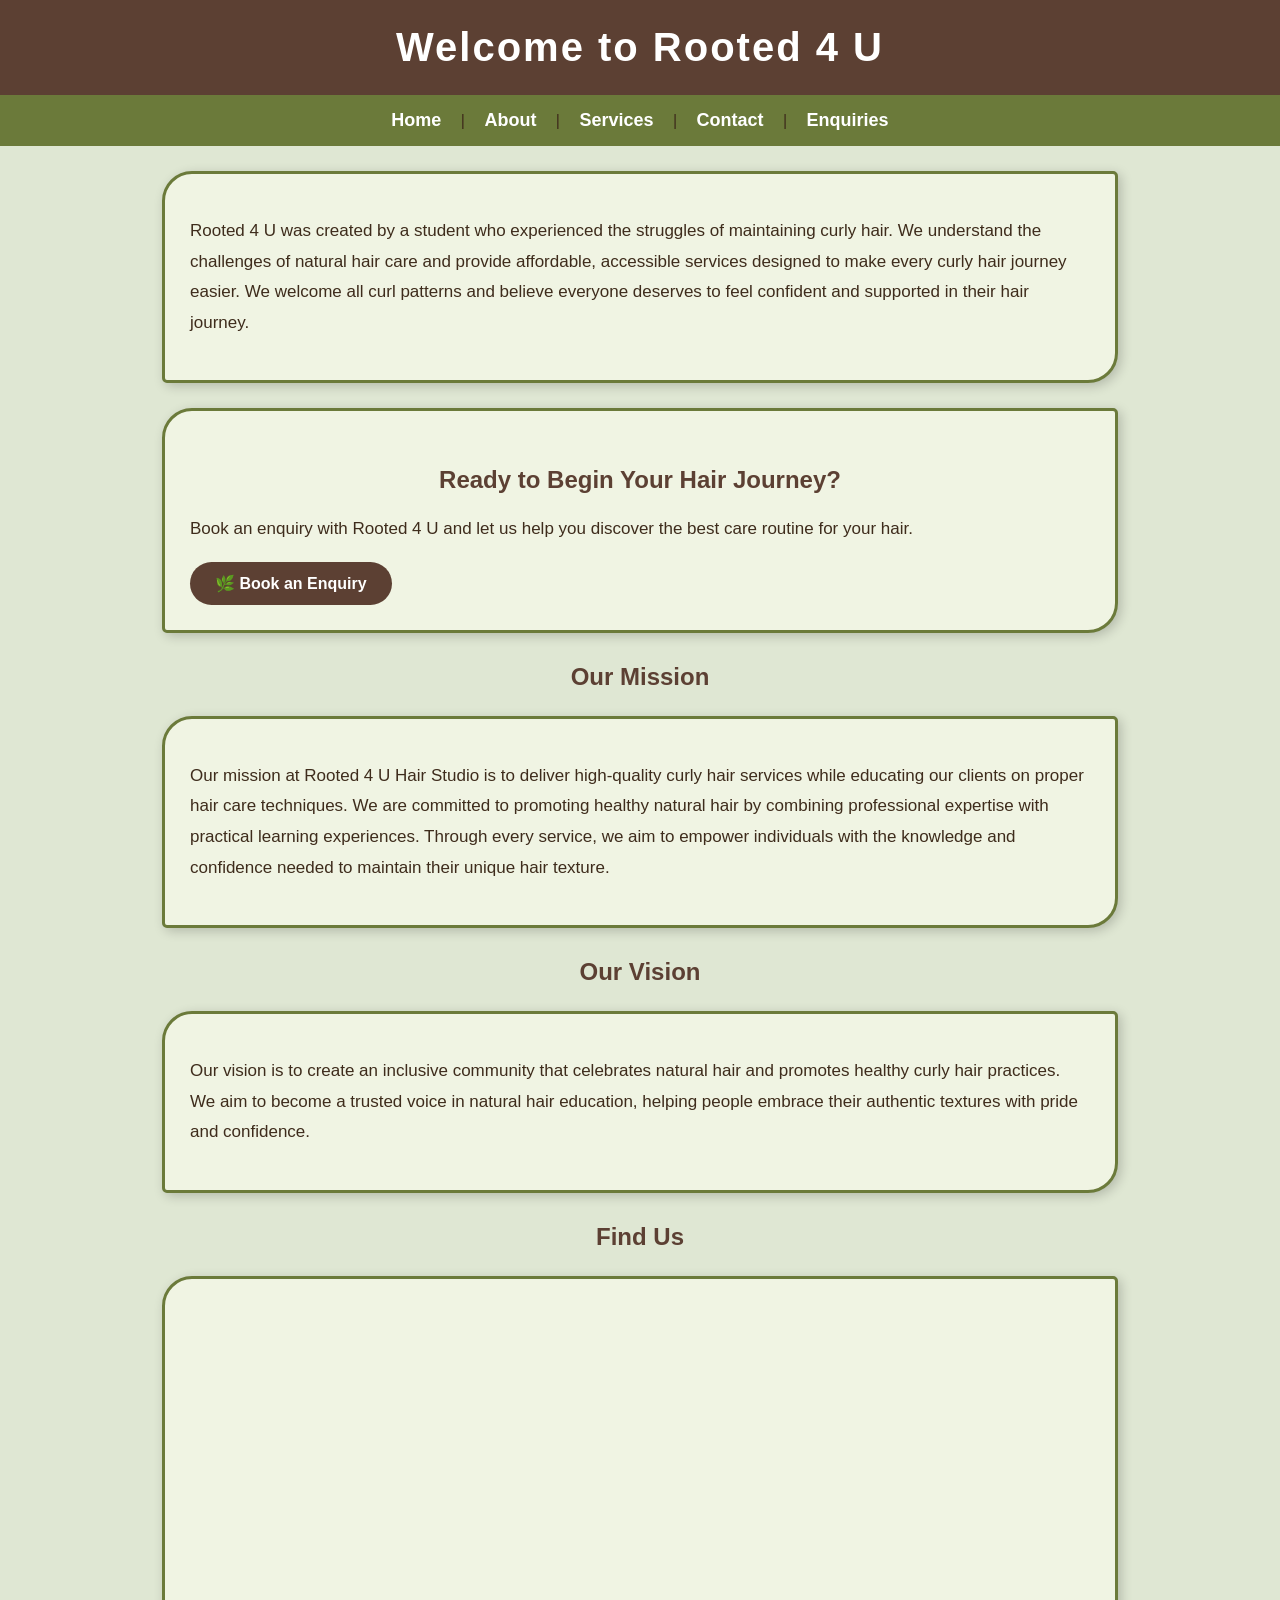
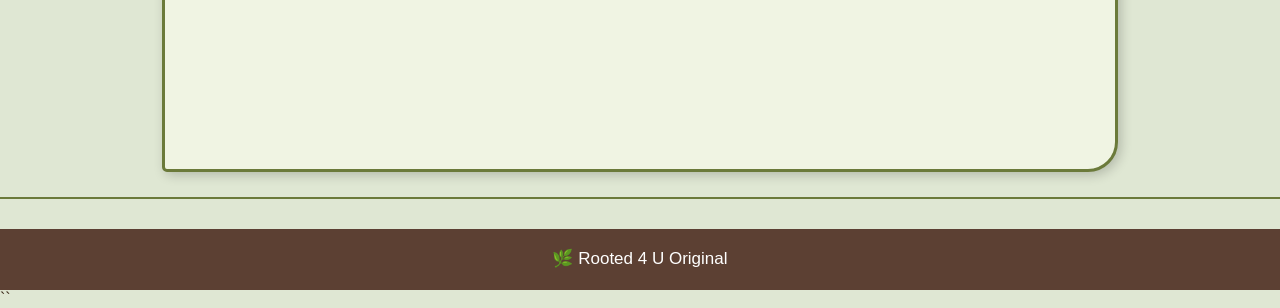
<file: POEP1/index.html>
<!DOCTYPE html>
<html lang="en">
<head>
    <meta charset="UTF-8">
    <meta name="viewport" content="width=device-width, initial-scale=1.0">
    <title>Rooted 4 U | Home</title>
    <link rel="stylesheet" href="style.css">
</head>

<body>

    <h1>Welcome to Rooted 4 U</h1>

    <nav>
        <a href="index.html">Home</a> |
        <a href="about.html">About</a> |
        <a href="services.html">Services</a> |
        <a href="contact.html">Contact</a> |
        <a href="enquiries.html">Enquiries</a>
    </nav>

    <!-- Introduction -->
    <div class="bubble-one">
        <p>
            Rooted 4 U was created by a student who experienced the struggles of maintaining curly hair.
            We understand the challenges of natural hair care and provide affordable, accessible services
            designed to make every curly hair journey easier. We welcome all curl patterns and believe
            everyone deserves to feel confident and supported in their hair journey.
        </p>
    </div>

    <!-- Call to Action -->
    <div class="bubble-one">
        <h2>Ready to Begin Your Hair Journey?</h2>
        <p>
            Book an enquiry with Rooted 4 U and let us help you discover the best care routine for your hair.
        </p>

        <a href="enquiries.html" class="home-button">
            🌿 Book an Enquiry
        </a>
    </div>

    <h2>Our Mission</h2>

    <div class="bubble-one">
        <p>
            Our mission at Rooted 4 U Hair Studio is to deliver high-quality curly hair services while educating
            our clients on proper hair care techniques. We are committed to promoting healthy natural hair by
            combining professional expertise with practical learning experiences. Through every service, we aim
            to empower individuals with the knowledge and confidence needed to maintain their unique hair texture.
        </p>
    </div>

    <h2>Our Vision</h2>

    <div class="bubble-one">
        <p>
            Our vision is to create an inclusive community that celebrates natural hair and promotes healthy
            curly hair practices. We aim to become a trusted voice in natural hair education, helping people
            embrace their authentic textures with pride and confidence.
        </p>
    </div>

    <h2>Find Us</h2>

    <div class="bubble-one">
        <iframe 
            src="https://www.google.com/maps/embed?pb=!1m18!1m12!1m3!1d119158.19794672642!2d26.644471049256286!3d-26.851162607525303!2m3!1f0!3f0!2m3!1f0!2f0!3m2!1i1024!2i768!4f13.1"
            width="600"
            height="450"
            style="border:0;"
            allowfullscreen=""
            loading="lazy">
        </iframe>
    </div> 

    <hr>

    <footer>
        <p>🌿 Rooted 4 U Original</p>
    </footer>

</body>
</html>
``
</file>
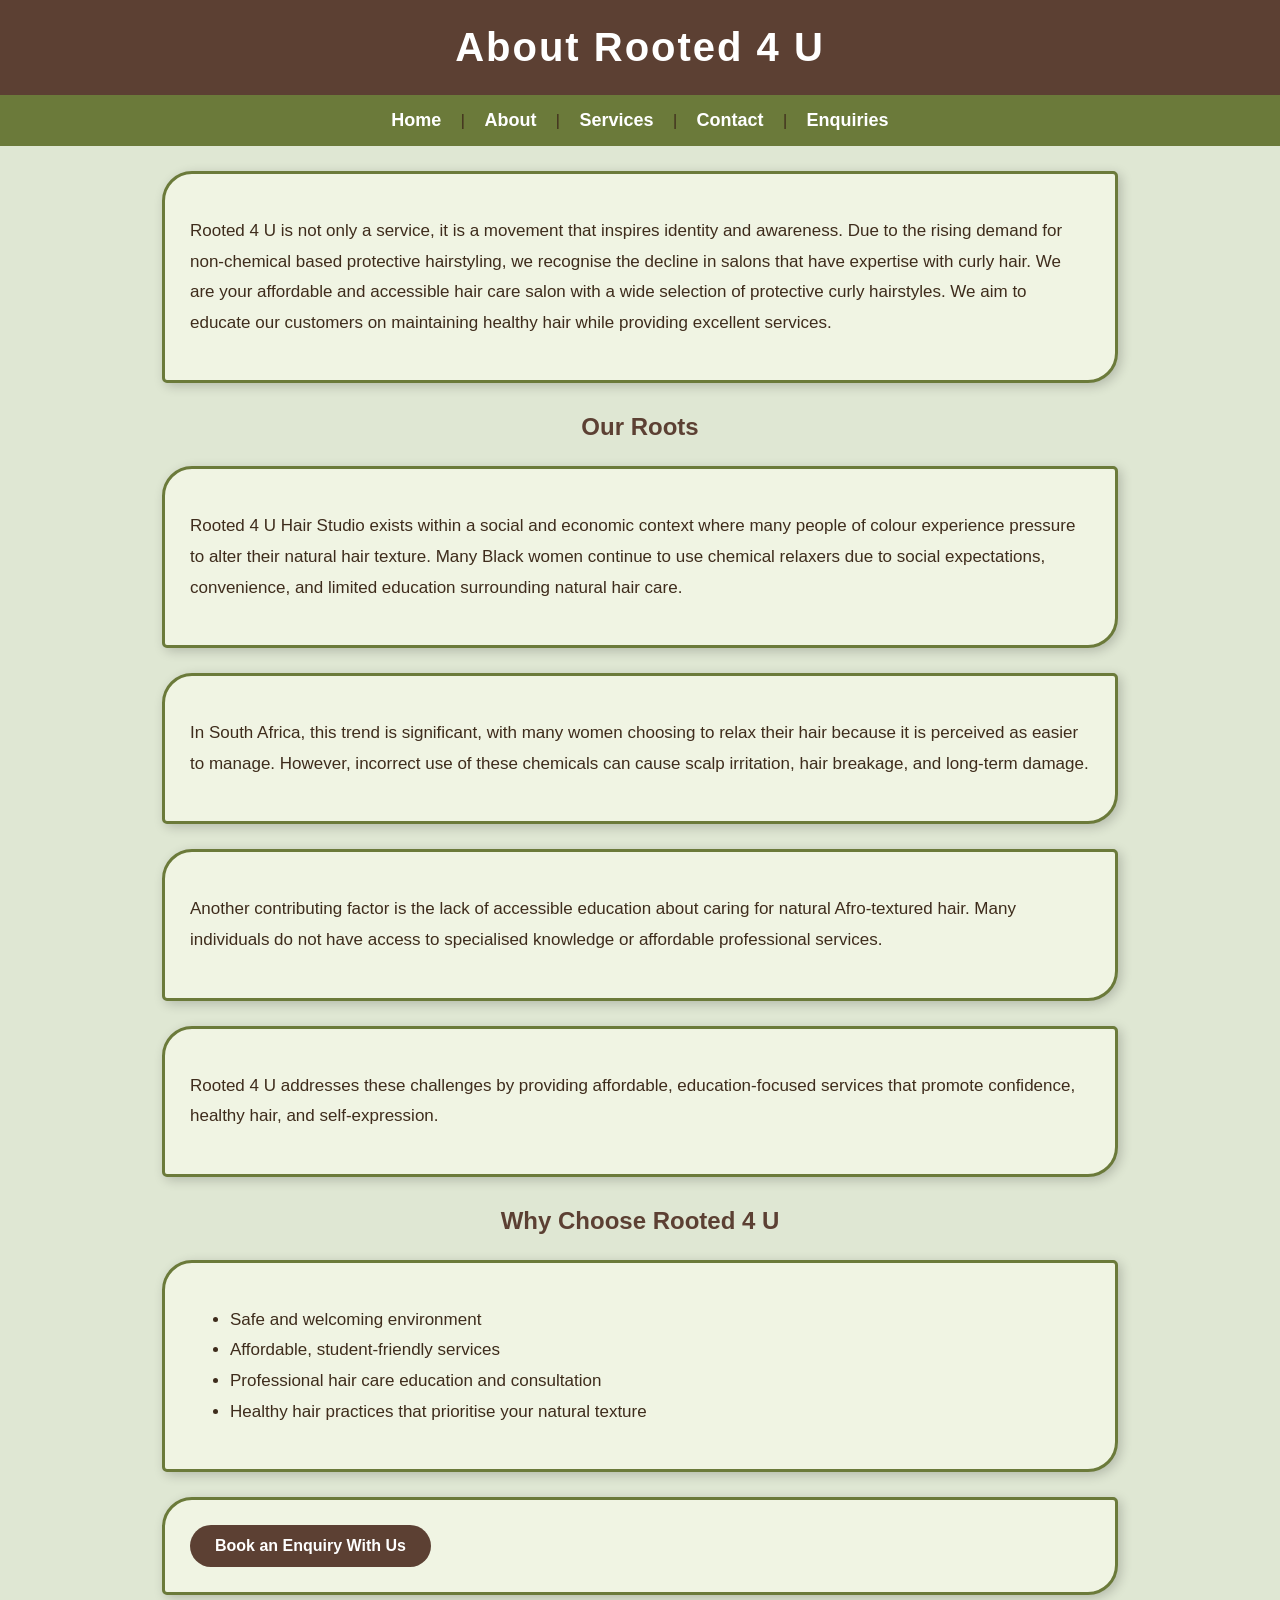
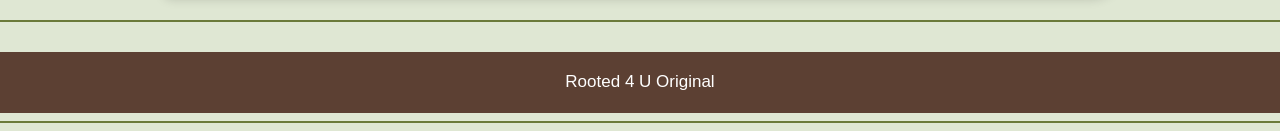
<file: POEP1/about.html>
<!DOCTYPE html>
<html lang="en">
<head>
    <meta charset="UTF-8">
    <meta name="viewport" content="width=device-width, initial-scale=1.0">
    <title>Rooted 4 U | About</title>
    <link rel="stylesheet" href="style.css">
</head>

<body>

    <header>
        <h1>About Rooted 4 U</h1>

        <nav>
            <a href="index.html">Home</a> |
            <a href="about.html">About</a> |
            <a href="services.html">Services</a> |
            <a href="contact.html">Contact</a> |
            <a href="enquiries.html">Enquiries</a>
        </nav>
    </header>

    <main>

        <section class="bubble-one">
            <p>
                Rooted 4 U is not only a service, it is a movement that inspires identity and awareness.
                Due to the rising demand for non-chemical based protective hairstyling, we recognise the
                decline in salons that have expertise with curly hair. We are your affordable and accessible
                hair care salon with a wide selection of protective curly hairstyles. We aim to educate our
                customers on maintaining healthy hair while providing excellent services.
            </p>
        </section>

        <h2>Our Roots</h2>

        <section class="bubble-one">
            <p>
                Rooted 4 U Hair Studio exists within a social and economic context where many people of colour
                experience pressure to alter their natural hair texture. Many Black women continue to use chemical
                relaxers due to social expectations, convenience, and limited education surrounding natural hair care.
            </p>
        </section>

        <section class="bubble-one">
            <p>
                In South Africa, this trend is significant, with many women choosing to relax their hair because it
                is perceived as easier to manage. However, incorrect use of these chemicals can cause scalp irritation,
                hair breakage, and long-term damage.
            </p>
        </section>

        <section class="bubble-one">
            <p>
                Another contributing factor is the lack of accessible education about caring for natural Afro-textured
                hair. Many individuals do not have access to specialised knowledge or affordable professional services.
            </p>
        </section>

        <section class="bubble-one">
            <p>
                Rooted 4 U addresses these challenges by providing affordable, education-focused services that promote
                confidence, healthy hair, and self-expression.
            </p>
        </section>

        <h2>Why Choose Rooted 4 U</h2>

        <section class="bubble-one">
            <ul>
                <li>Safe and welcoming environment</li>
                <li>Affordable, student-friendly services</li>
                <li>Professional hair care education and consultation</li>
                <li>Healthy hair practices that prioritise your natural texture</li>
            </ul>
        </section>

        <section class="bubble-one">
            <a href="enquiries.html" class="button">
                Book an Enquiry With Us
            </a>
        </section>

    </main>

    <hr>

    <footer>
        <p>Rooted 4 U Original</p>
    </footer>

    <hr>

</body>
</html>
</file>
<file: POEP1/style.css>
/* =========================
   ROOTED 4 U WEBSITE STYLING
========================= */

/* General Styling */
body {
    font-family: Arial, sans-serif;
    background-color: #dfe7d3;
    color: #3e2c1c;
    margin: 0;
    padding: 0;
}

/* Header */
h1 {
    text-align: center;
    background-color: #5c4033;
    color: white;
    padding: 25px;
    margin: 0;
    font-size: 40px;
    letter-spacing: 2px;
}

/* Section Headings */
h2, h3 {
    color: #5c4033;
    text-align: center;
    margin-top: 30px;
}

/* Navigation */
nav {
    background-color: #6b7a3a;
    text-align: center;
    padding: 15px;
}

nav a {
    text-decoration: none;
    color: white;
    margin: 0 15px;
    font-size: 18px;
    font-weight: bold;
    transition: 0.3s ease;
}

nav a:hover {
    background-color: #5c4033;
    padding: 8px 12px;
    border-radius: 5px;
}

/* Bubble Containers */
.bubble-one {
    background-color: #f0f4e3;
    border: 3px solid #6b7a3a;
    border-radius: 30px 5px 30px 5px;
    padding: 25px;
    margin: 25px auto;
    width: 85%;
    max-width: 900px;
    transition: 0.4s ease;
    box-shadow: 3px 3px 12px rgba(0,0,0,0.2);
}

.bubble-one:hover {
    transform: scale(1.02);
    box-shadow: 0 0 20px #6b7a3a;
}

/* Paragraphs */
p {
    line-height: 1.8;
    font-size: 17px;
}

/* Lists */
ul {
    line-height: 1.8;
    font-size: 17px;
}

/* Images */
img {
    width: 100%;
    max-width: 600px;
    display: block;
    margin: 20px auto;
    border-radius: 15px;
}

/* Google Map */
iframe {
    width: 100%;
    max-width: 700px;
    height: 400px;
    display: block;
    margin: 20px auto;
    border-radius: 12px;
}

/* =========================
   CONTACT PAGE
========================= */

.email-box,
.phone-box,
.tiktok-box,
.instagram-box {
    width: 250px;
    padding: 18px;
    margin: 15px auto;
    border-radius: 15px;
    text-align: center;
    font-weight: bold;
    color: white;
    box-shadow: 3px 3px 10px rgba(0,0,0,0.2);
    transition: 0.3s ease;
}

.email-box {
    background-color: #5c4033;
}

.phone-box {
    background-color: #4CAF50;
}

.tiktok-box {
    background-color: #2196F3;
}

.instagram-box {
    background-color: #ff9800;
}

.email-box:hover,
.phone-box:hover,
.tiktok-box:hover,
.instagram-box:hover {
    transform: scale(1.05);
    box-shadow: 0 0 20px rgba(0,0,0,0.4);
}

/* Contact Links */
.contact-btn {
    color: white;
    text-decoration: none;
    display: block;
}

/* =========================
   ENQUIRY FORM
========================= */

form {
    width: 100%;
}

label {
    font-weight: bold;
    color: #5c4033;
}

input,
textarea {
    width: 100%;
    padding: 12px;
    margin-top: 6px;
    margin-bottom: 15px;
    border: 2px solid #6b7a3a;
    border-radius: 10px;
    box-sizing: border-box;
    font-size: 16px;
    transition: 0.3s ease;
}

input:focus,
textarea:focus {
    border-color: #5c4033;
    outline: none;
    box-shadow: 0 0 8px #6b7a3a;
}

textarea {
    height: 120px;
    resize: vertical;
}

/* Submit Button */
input[type="submit"] {
    background-color: #6b7a3a;
    color: white;
    font-weight: bold;
    cursor: pointer;
    border: none;
}

input[type="submit"]:hover {
    background-color: #5c4033;
    transform: scale(1.02);
}

/* Response Message */
#responseMessage {
    margin-top: 15px;
    font-weight: bold;
    text-align: center;
    color: #2e6b3b;
}

.error-text {
    color: red;
    font-size: 13px;
}

/* =========================
   BUTTONS
========================= */

.service-button,
.home-button,
.button {
    display: inline-block;
    background-color: #5c4033;
    color: white;
    text-decoration: none;
    padding: 12px 25px;
    border-radius: 25px;
    transition: 0.3s ease;
    font-weight: bold;
}

.service-button:hover,
.home-button:hover,
.button:hover {
    background-color: #6b7a3a;
    transform: scale(1.05);
}

/* Footer */
footer {
    background-color: #5c4033;
    color: white;
    text-align: center;
    padding: 15px;
    margin-top: 30px;
}

footer p {
    margin: 0;
}

/* Horizontal Line */
hr {
    border: none;
    height: 2px;
    background-color: #6b7a3a;
}

/* =========================
   TABLET VIEW
========================= */

@media (max-width: 768px) {

    h1 {
        font-size: 28px;
        padding: 20px;
    }

    nav a {
        display: inline-block;
        margin: 8px;
        font-size: 15px;
    }

    .bubble-one {
        width: 90%;
        padding: 20px;
    }

    p,
    ul {
        font-size: 15px;
    }

    iframe {
        height: 300px;
    }
}

/* =========================
   MOBILE VIEW
========================= */

@media (max-width: 480px) {

    h1 {
        font-size: 22px;
        padding: 15px;
    }

    nav a {
        display: block;
        margin: 10px 0;
    }

    .bubble-one {
        width: 95%;
        padding: 15px;
    }

    p,
    ul {
        font-size: 14px;
    }

    input,
    textarea {
        font-size: 14px;
    }

    iframe {
        height: 220px;
    }

    .email-box,
    .phone-box,
    .tiktok-box,
    .instagram-box {
        width: 80%;
    }
}
</file>
